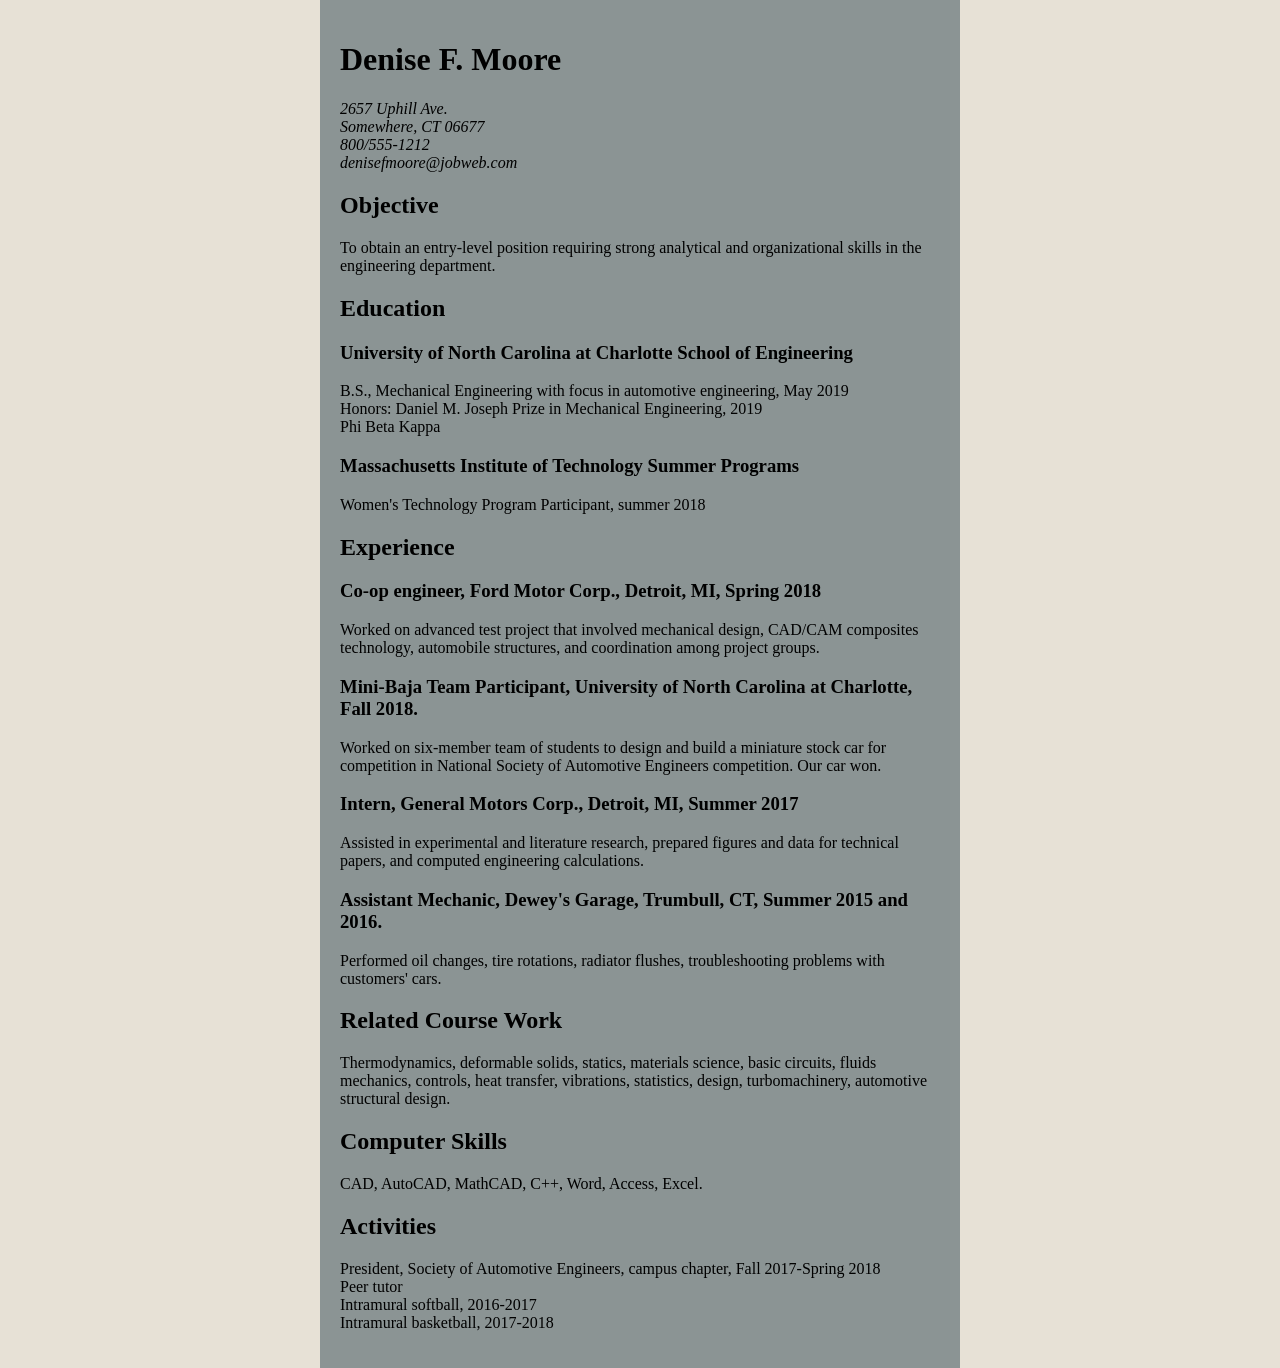
<file: index.html>
<!DOCTYPE html>
<html lang="en">

<head>
    <meta charset="utf-8">
    <meta name="viewport" content="width=device-width, initial-scale=1.0">
    <title>Denise Moore Resume (sections)</title>
    <link href="styles.css" rel="stylesheet" type="text/css">
</head>
<div>
<body class="wrapper">
    <header>
        <h1>Denise F. Moore</h1>
        <address>
            2657 Uphill Ave.<br>
            Somewhere, CT 06677<br>
            800/555-1212<br>
            denisefmoore@jobweb.com
        </address>
    </header>
    <main>
        <!--
            no article in this markup;
            this is a judgement call on my part since the resume isn't syndicate-able and I think main is enough;
            there is no natural "heading" for an article, should I have put one in, and remember that articles and sections MUST have section headings.
        -->
        <section>
            <h2>Objective</h2>
            <p>
                To obtain an entry-level position requiring strong analytical and organizational skills in the engineering department.
            </p>
        </section>
        <section>
            <h2>Education</h2>
            <h3>University of North Carolina at Charlotte School of Engineering</h3>
            <p>
                B.S., Mechanical Engineering with focus in automotive engineering, May 2019<br>
                Honors: Daniel M. Joseph Prize in Mechanical Engineering, 2019<br>
                Phi Beta Kappa
            </p>
            <h3>Massachusetts Institute of Technology Summer Programs</h3>
            <p>
                Women's Technology Program Participant, summer 2018
            </p>
        </section>
        <section>
            <h2>Experience</h2>
            <h3>Co-op engineer, Ford Motor Corp., Detroit, MI, Spring 2018</h3>
            <p>
                Worked on advanced test project that involved mechanical design, CAD/CAM composites technology, automobile structures, and coordination among project groups.
            </p>
            <h3>
                Mini-Baja Team Participant, University of North Carolina at Charlotte, Fall 2018.
            </h3>
            <p>
                Worked on six-member team of students to design and build a miniature stock car for competition in National Society of Automotive Engineers competition. Our car won.
            </p>
            <h3>Intern, General Motors Corp., Detroit, MI, Summer 2017</h3>
            <p>
                Assisted in experimental and literature research, prepared figures and data for technical papers, and computed engineering calculations.
            </p>
            <h3>
                Assistant Mechanic, Dewey's Garage, Trumbull, CT, Summer 2015 and 2016.
            </h3>
            <p>
                Performed oil changes, tire rotations, radiator flushes, troubleshooting problems with customers' cars.
            </p>
        </section>
        <section>
            <h2>Related Course Work</h2>
            <p>
                Thermodynamics, deformable solids, statics, materials science, basic circuits, fluids mechanics, controls, heat transfer, vibrations, statistics, design, turbomachinery, automotive structural design.
            </p>
        </section>
        <section>
            <h2>Computer Skills</h2>
            <p>
                CAD, AutoCAD, MathCAD, C++, Word, Access, Excel.
            </p>
        </section>
        <section>
            <h2>Activities</h2>
            <p>
                President, Society of Automotive Engineers, campus chapter, Fall 2017-Spring 2018<br>
                Peer tutor<br>
                Intramural softball, 2016-2017<br>
                Intramural basketball, 2017-2018
            </p>
        </section>
    </main>
    </div>
</body>

</html>
</file>
<file: styles.css>
.wrapper{
    background-color: rgb(139, 148, 148);
    max-width: 600px;
    margin: auto;
    padding: 20px;
}
body{
    margin: 0;
}
html{
    background-color: rgb(231, 225, 214);
}
</file>
